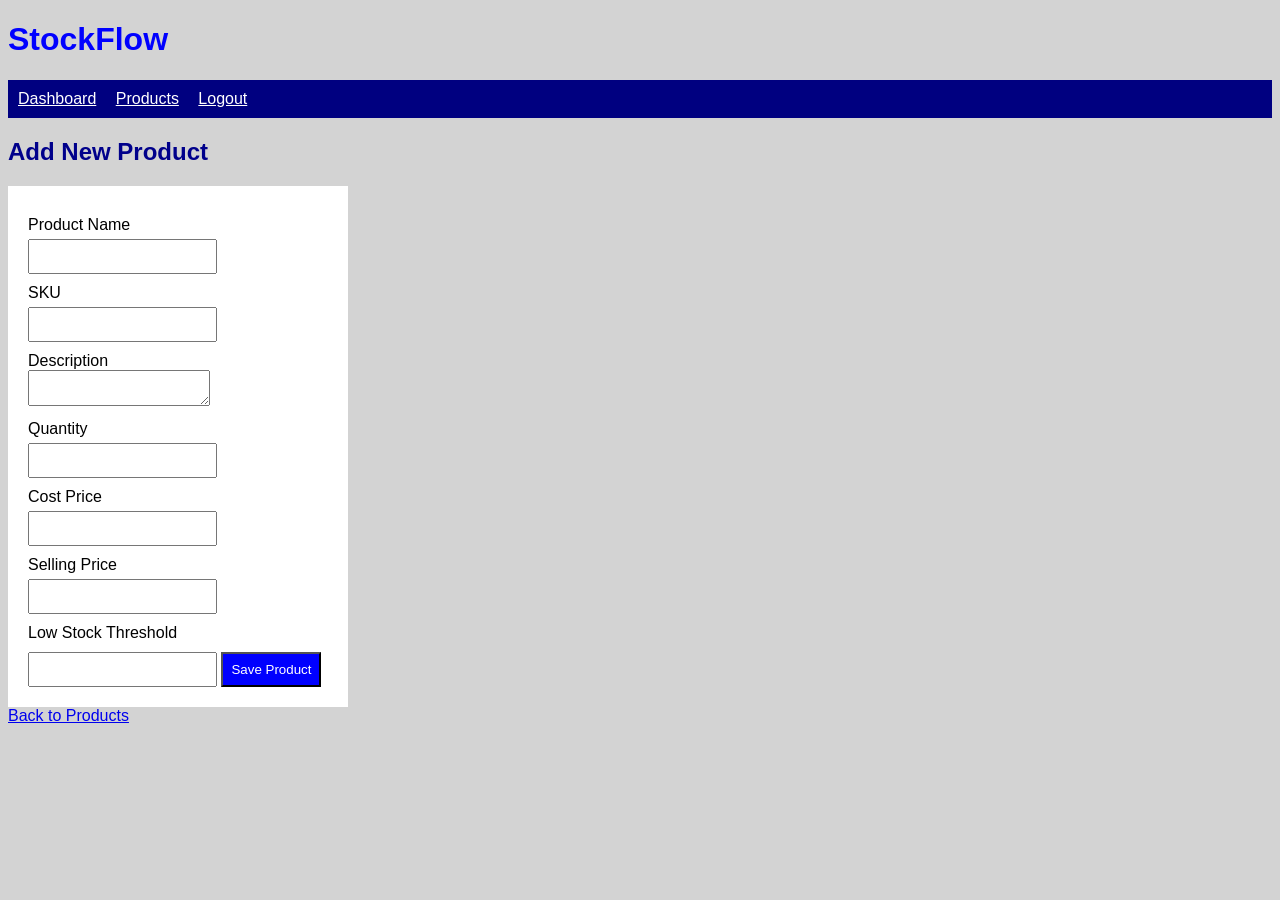
<file: templates/add_products.html>
<!DOCTYPE html>
<html lang="en">
  <head>
    <title>add products</title>
    <link rel="stylesheet" href="/static/style.css">
  </head>
  <body>
   <h1>StockFlow</h1>

    <nav>
    <a href="/dashboard">Dashboard</a>
    <a href="/products">Products</a>
    <a href="/logout">Logout</a>
    </nav>

    <h2>Add New Product</h2>

    <form action="/add-product" method="POST">
        <label>Product Name</label>
        <input type="text" name="name" required>

        <label>SKU</label>
        <input type="text" name="sku" required>

        <label>Description</label>
        <textarea name="description"></textarea>

        <label>Quantity</label>
        <input type="number" name="quantity" min="0" required>

        <label>Cost Price</label>
        <input type="number" name="cost_price" min="0" step="0.01">

        <label>Selling Price</label>
        <input type="number" name="selling_price" min="0" step="0.01">

        <label>Low Stock Threshold</label>
        <input type="number" name="low_stock_threshold" min="0">

        <button type="submit">Save Product</button>
    </form>

    <a href="products.html">Back to Products</a>
  </body>
</html>
</file>
<file: static/style.css>
body {
    font-family: Arial;
    background-color: lightgray;
}

h1 {
    color: blue;
}

h2 {
    color: darkblue;
}

nav {
    background-color: navy;
    padding: 10px;
}

nav a {
    color: white;
    margin-right: 15px;
}

form {
    background-color: white;
    padding: 20px;
    width: 300px;
}

label {
    display: block;
    margin-top: 10px;
}

input {
    padding: 8px;
    margin-top: 5px;
}

button {
    background-color: blue;
    color: white;
    padding: 8px;
    margin-top: 10px;
}

table {
    background-color: white;
    width: 100%;
}

th, td {
    padding: 10px;
}
</file>
